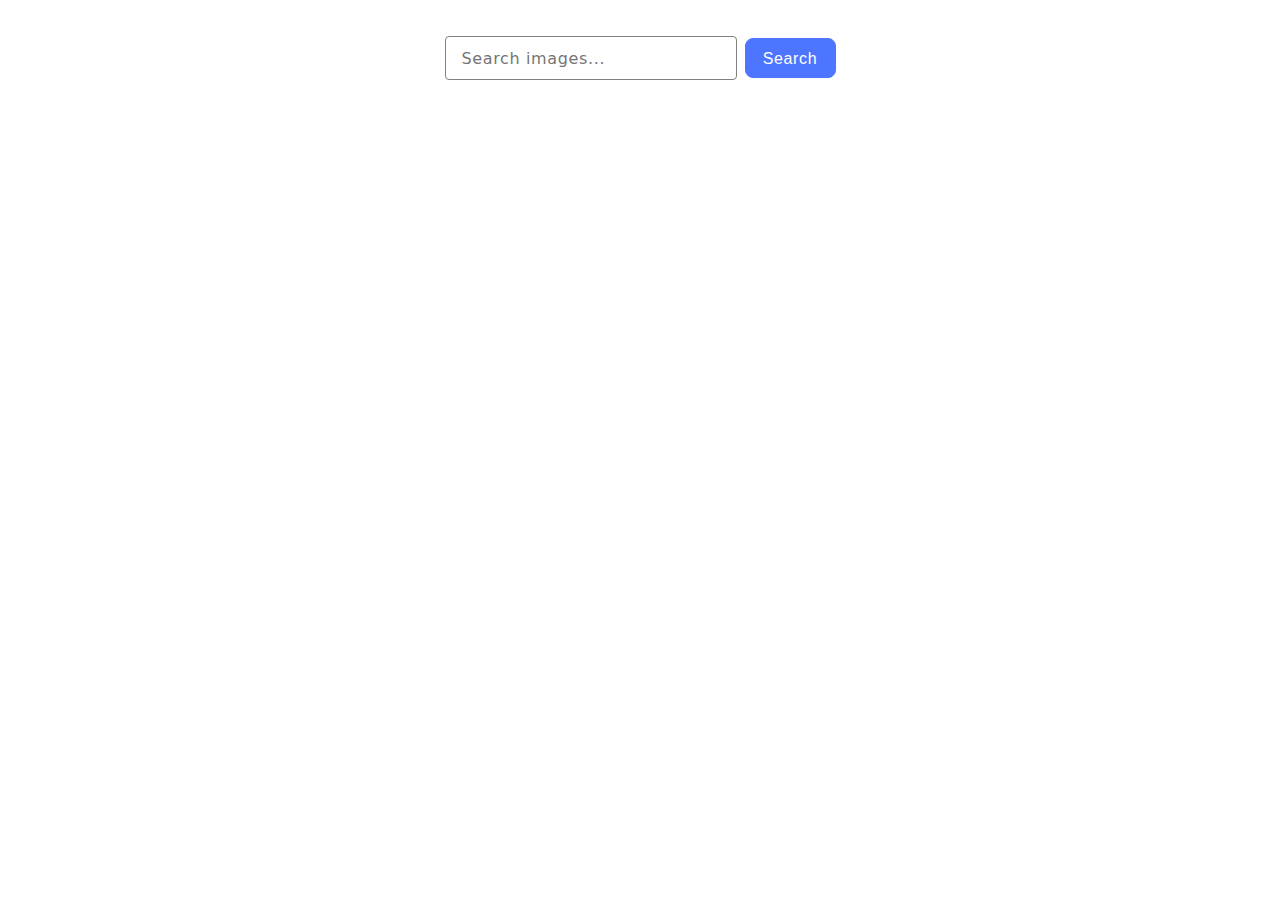
<file: src/index.html>
<!DOCTYPE html>
<html lang="en">

<head>
  <meta charset="UTF-8" />
  <link rel="icon" type="image/svg+xml" href="/favicon.svg" />
  <meta name="viewport" content="width=device-width, initial-scale=1.0" />
  <title>Vanilla App Template</title>
  <link rel="stylesheet" href="./css/styles.css" />
</head>

<body>
  <main>
    <div class="container">
      <form class="form">
        <label>
          <input class="input" type="text" name="search-text" placeholder="Search images..." required>
        </label>
        <button class="button" type="submit">Search</button>
      </form>
      <ul class="gallery"></ul>
      <span class="js-loader"></span>
      <button class="load-button">Load more</button>
    </div>
  </main>
  <script type="module" src="./main.js"></script>
</body>

</html>
</file>
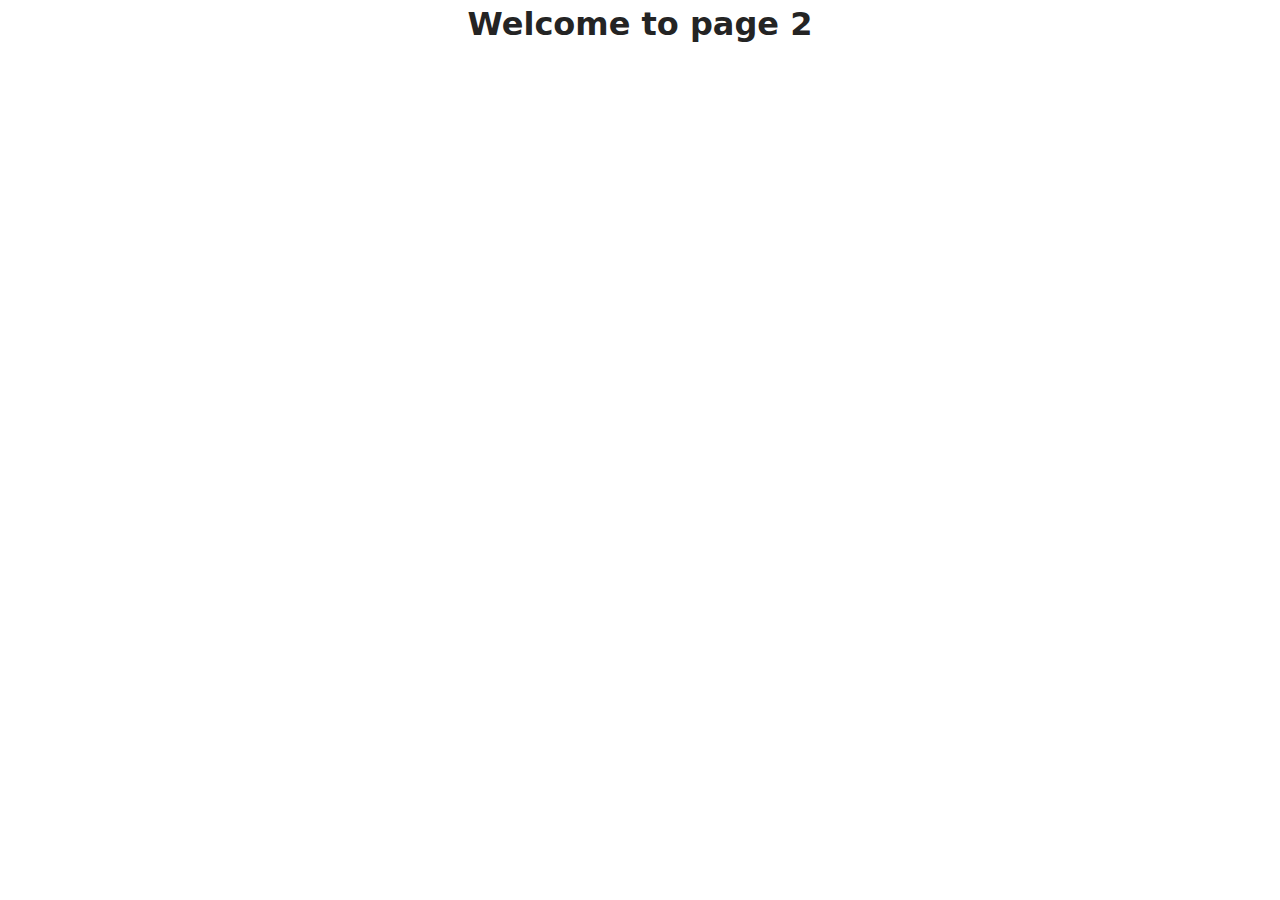
<file: src/page-2.html>
<!DOCTYPE html>
<html lang="en">
  <head>
    <meta charset="UTF-8" />
    <meta http-equiv="X-UA-Compatible" content="IE=edge" />
    <meta name="viewport" content="width=device-width, initial-scale=1.0" />
    <title>Page 2</title>
    <link rel="stylesheet" href="./css/styles.css" />
  </head>
  <body>
    <load
      src="./partials/header.html"
      icon-path="./img/sprite.svg#logo"
      highlight-act="active"
    />

    <main>
      <div class="container">
        <h1 class="main-title">
          <span class="main-title-gradient">Welcome</span> to page 2
        </h1>
        <load src="./partials/back-link.html" />
      </div>
    </main>

    <load src="./partials/footer.html" />
  </body>
</html>
</file>
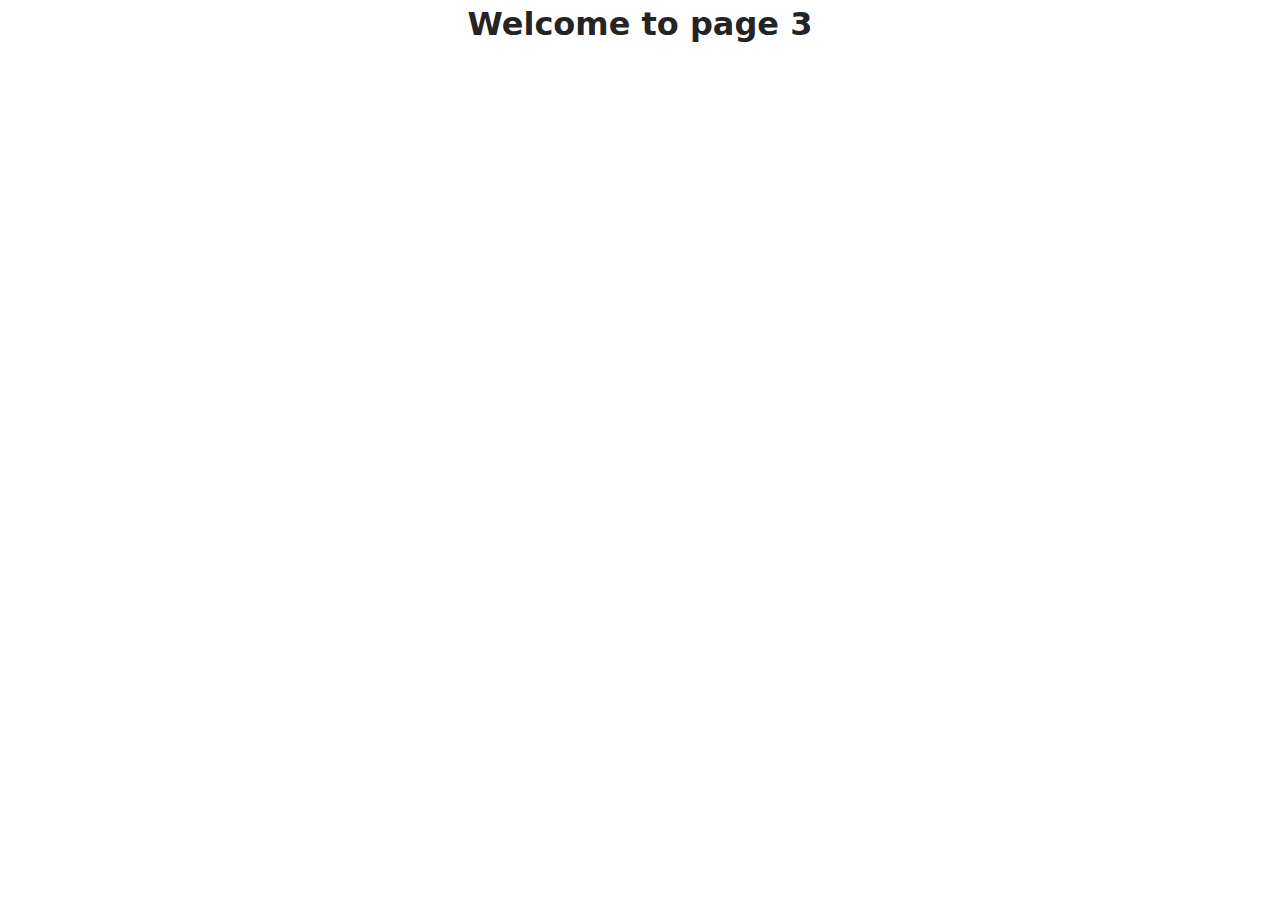
<file: src/page-3.html>
<!DOCTYPE html>
<html lang="en">
  <head>
    <meta charset="UTF-8" />
    <meta http-equiv="X-UA-Compatible" content="IE=edge" />
    <meta name="viewport" content="width=device-width, initial-scale=1.0" />
    <title>Page 3</title>
    <link rel="stylesheet" href="./css/styles.css" />
  </head>
  <body>
    <load
      src="./partials/header.html"
      icon-path="./img/sprite.svg#logo"
      highlight-curr="active"
    />

    <main>
      <div class="container">
        <h1 class="main-title">
          <span class="main-title-gradient">Welcome</span> to page 3
        </h1>
        <load src="./partials/back-link.html" />
      </div>
    </main>

    <load src="./partials/footer.html" />
  </body>
</html>
</file>
<file: src/css/styles.css>
@import url('./reset.css');
@import url('./base.css');
@import url("./form.css");
@import url("./gallery.css");
@import url("./loader.css");

.container {
  display: flex;
  flex-direction: column;
  align-items: center;
}
</file>
